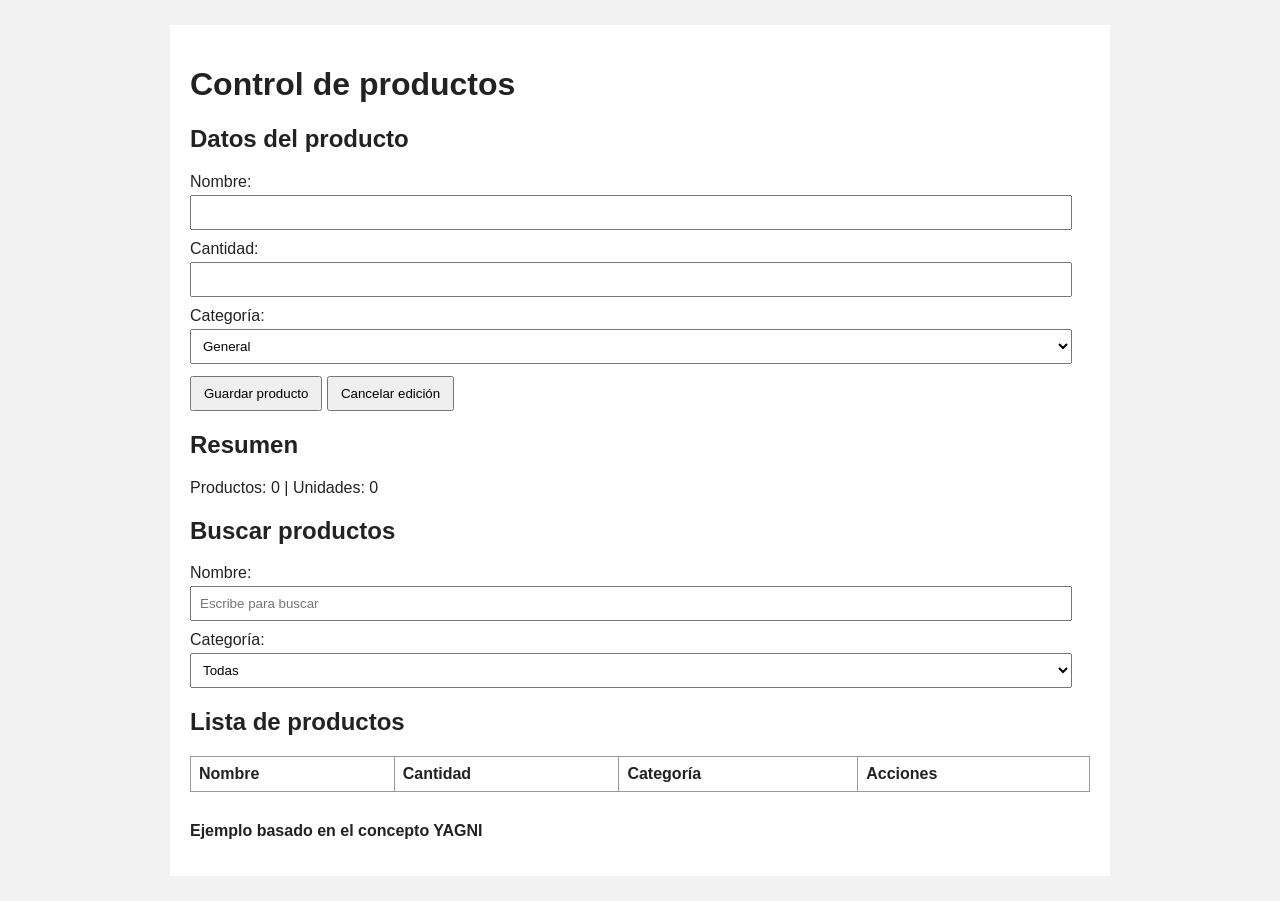
<file: pagina_robusta/index.html>
<!DOCTYPE html>
<html lang="es">
<head>
  <meta charset="UTF-8">
  <meta name="viewport" content="width=device-width, initial-scale=1.0">
  <title>Control de productos</title>
  <link rel="stylesheet" href="estilos.css">
</head>
<body>
  <main>
    <h1>Control de productos</h1>

    <h2>Datos del producto</h2>
    <form id="formulario">
      <input type="hidden" id="indice">

      <label for="nombre">Nombre:</label>
      <input type="text" id="nombre" required>

      <label for="cantidad">Cantidad:</label>
      <input type="number" id="cantidad" min="0" required>

      <label for="categoria">Categoría:</label>
      <select id="categoria">
        <option value="General">General</option>
        <option value="Papelería">Papelería</option>
        <option value="Alimentos">Alimentos</option>
        <option value="Limpieza">Limpieza</option>
        <option value="Otros">Otros</option>
      </select>

      <button type="submit" id="guardar">Guardar producto</button>
      <button type="button" id="cancelar">Cancelar edición</button>
    </form>

    <h2>Resumen</h2>
    <p id="resumen">Productos: 0 | Unidades: 0</p>

    <h2>Buscar productos</h2>
    <label for="busqueda">Nombre:</label>
    <input type="search" id="busqueda" placeholder="Escribe para buscar">

    <label for="filtro">Categoría:</label>
    <select id="filtro">
      <option value="Todas">Todas</option>
      <option value="General">General</option>
      <option value="Papelería">Papelería</option>
      <option value="Alimentos">Alimentos</option>
      <option value="Limpieza">Limpieza</option>
      <option value="Otros">Otros</option>
    </select>

    <h2>Lista de productos</h2>
    <table>
      <thead>
        <tr>
          <th>Nombre</th><th>Cantidad</th><th>Categoría</th><th>Acciones</th>
        </tr>
      </thead>
      <tbody id="lista"></tbody>
    </table>

    <p class="final">Ejemplo basado en el concepto YAGNI</p>
  </main>
  <script src="script.js"></script>
</body>
</html>
</file>
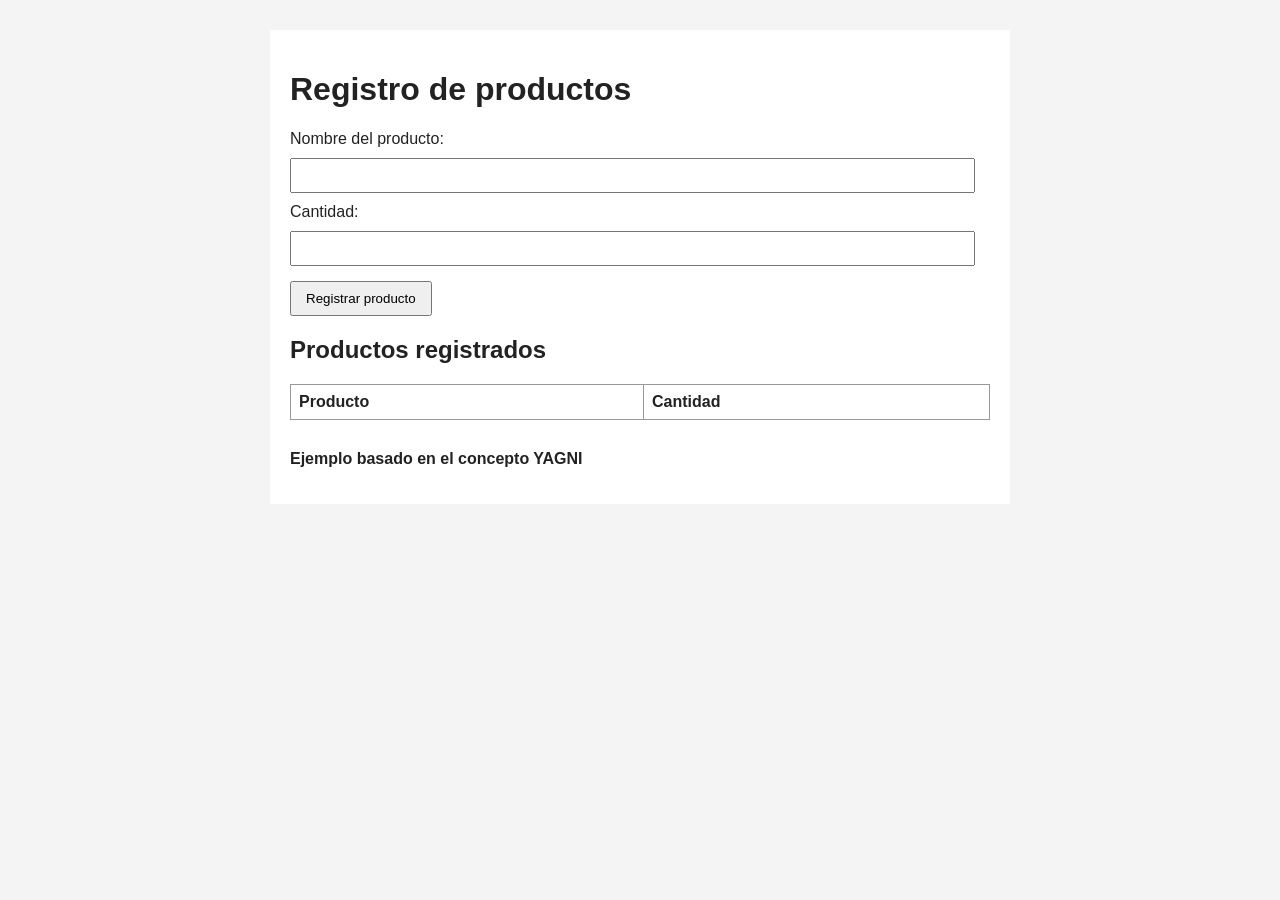
<file: pagina_sencilla/index.html>
<!DOCTYPE html>
<html lang="es">
<head>
  <meta charset="UTF-8">
  <meta name="viewport" content="width=device-width, initial-scale=1.0">
  <title>Registro sencillo de productos</title>
  <link rel="stylesheet" href="estilos.css">
</head>
<body>
  <main>
    <h1>Registro de productos</h1>

    <form id="formulario">
      <label for="nombre">Nombre del producto:</label>
      <input type="text" id="nombre" required>

      <label for="cantidad">Cantidad:</label>
      <input type="number" id="cantidad" min="1" required>

      <button type="submit">Registrar producto</button>
    </form>

    <h2>Productos registrados</h2>
    <table>
      <thead>
        <tr><th>Producto</th><th>Cantidad</th></tr>
      </thead>
      <tbody id="lista"></tbody>
    </table>

    <p class="final">Ejemplo basado en el concepto YAGNI</p>
  </main>
  <script src="script.js"></script>
</body>
</html>
</file>
<file: pagina_robusta/estilos.css>
body {
  font-family: Arial, sans-serif;
  margin: 25px;
  background: #f2f2f2;
  color: #222;
}
main {
  max-width: 900px;
  margin: auto;
  padding: 20px;
  background: white;
}
label {
  display: block;
  margin-top: 10px;
}
input, select {
  display: block;
  width: 98%;
  padding: 8px;
  margin-top: 4px;
  box-sizing: border-box;
}
button {
  margin-top: 12px;
  padding: 8px 12px;
  cursor: pointer;
}
table {
  width: 100%;
  margin-top: 15px;
  border-collapse: collapse;
}
th, td {
  border: 1px solid #999;
  padding: 8px;
  text-align: left;
}
.final {
  margin-top: 30px;
  font-weight: bold;
}
</file>
<file: pagina_sencilla/estilos.css>
body {
  font-family: Arial, sans-serif;
  margin: 30px;
  background: #f4f4f4;
  color: #222;
}
main {
  max-width: 700px;
  margin: auto;
  background: white;
  padding: 20px;
}
label, input {
  display: block;
  margin-top: 10px;
}
input {
  width: 95%;
  padding: 8px;
}
button {
  margin-top: 15px;
  padding: 8px 14px;
  cursor: pointer;
}
table {
  width: 100%;
  margin-top: 15px;
  border-collapse: collapse;
}
th, td {
  border: 1px solid #999;
  padding: 8px;
  text-align: left;
}
.final {
  margin-top: 30px;
  font-weight: bold;
}
</file>
